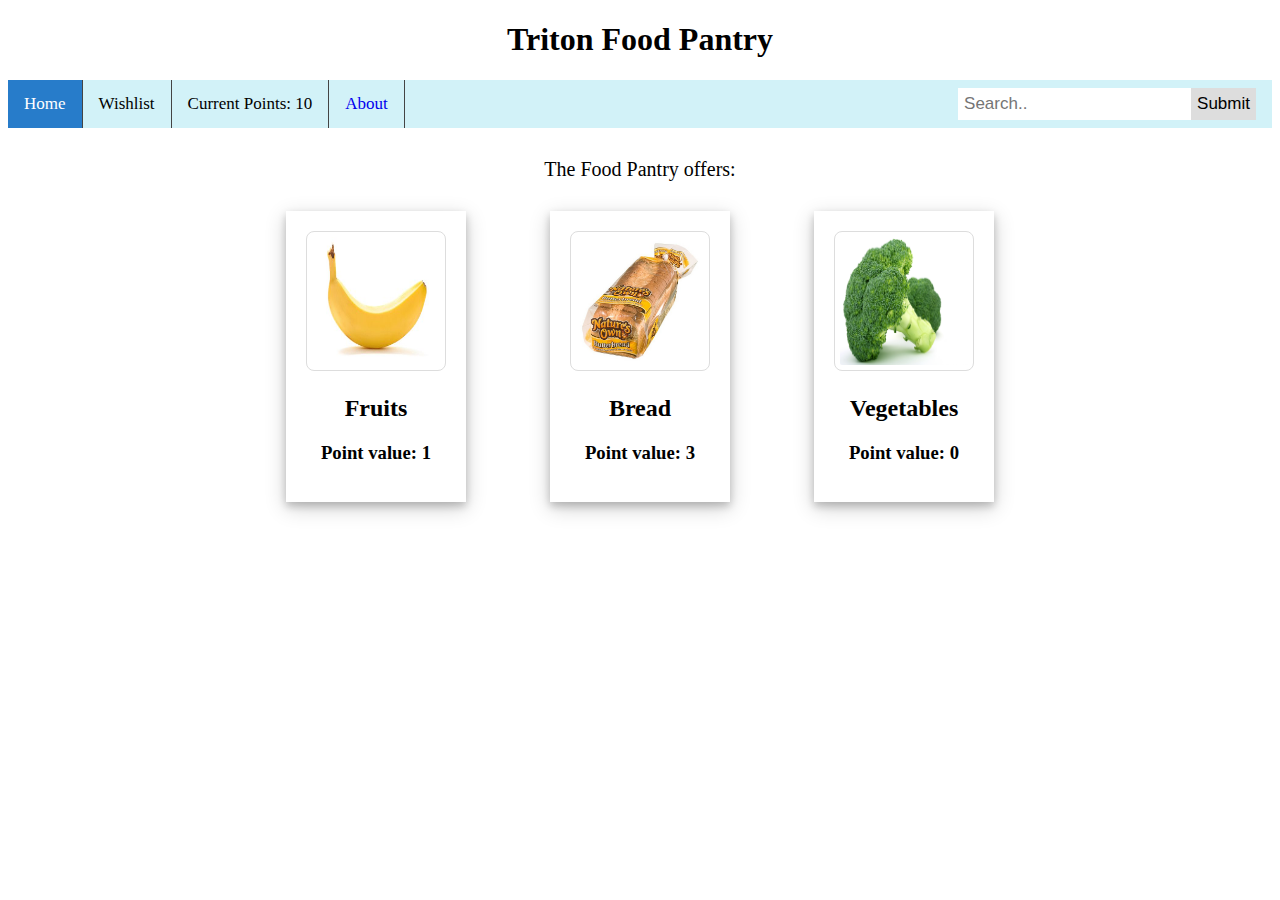
<file: index.html>
<!DOCTYPE html>
<html lang="en" dir="ltr">
    <head>
        <meta charset="UTF-8">
        <title>Triton Food Pantry</title>
        <link rel="stylesheet" href="main.css">
    </head>
    <body>
        <h1> Triton Food Pantry </h1>
        <div class="topnav">
            <a class="active" href="index.html">Home</a>
            <a>Wishlist</a>
            <a>Current Points: 10</a>
            <a href="about.html">About</a>
                <div class="search-container">
                    <form action="/action_page.php">
                        <input type="text" placeholder="Search.." name="search">
                            <button type="submit">Submit</button>
                    </form>
                 </div>
            
        </div>
        <div class="description">
            <p>The Food Pantry offers: </p>
        </div>
        <div class="foodPics">
            <div class="pic"> 
                <img src="./img/banana.jpg" alt="Banana" style="width:128px;height:128px;">
                <h2>Fruits</h2>
                <h3>Point value: 1</h3>
            </div>
            <div class="pic">
                <img src="./img/bread.jpg" alt="Bread" style="width:128px;height:128px;">
                <h2>Bread</h2>
                <h3>Point value: 3</h3>
            </div>
            <div class="pic">
                <img src="./img/broccoli.jpg" alt="Brocolli" style="width:128px;height:128px;">
                <h2>Vegetables</h2>
                <h3>Point value: 0</h3>
            </div>
        </div>
    </body>
</html>
</file>
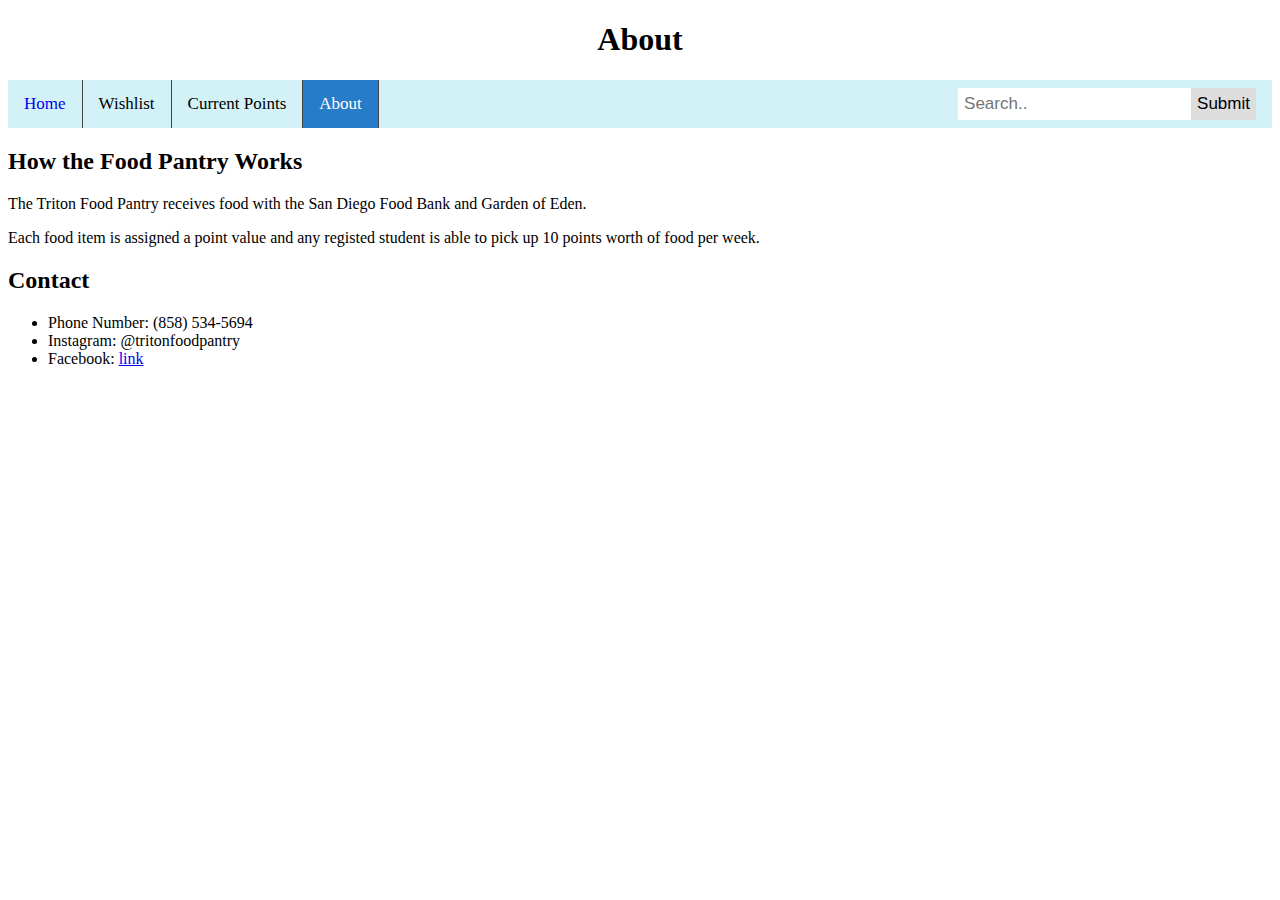
<file: about.html>
<!DOCTYPE html>
<html lang="en" dir="ltr">
    <head>
            <meta charset="UTF-8">
            <title>About</title>
            <link rel="stylesheet" href="main.css">
    </head>
    <body>
        <h1>About</h1>
        <div class="topnav">
                <a href="index.html">Home</a>
                <a>Wishlist</a>
                <a>Current Points</a>
                <a class="active" href="about.html">About</a>
                
                    <div class="search-container">
                        <form action="/action_page.php">
                            <input type="text" placeholder="Search.." name="search">
                                <button type="submit">Submit</button>
                        </form>
                     </div>
                
            </div>
        <h2>How the Food Pantry Works</h2>
        <p>The Triton Food Pantry receives food with the San Diego Food Bank and Garden
            of Eden. 
        </p>
        <p> Each food item is assigned a point value and any registed student
            is able to pick up 10 points worth of food per week.
        </p>
        <h2>Contact</h2>
        <ul>
            <li>Phone Number: (858) 534-5694</li>
            <li>Instagram: @tritonfoodpantry</li>
            <li>Facebook: <a href="https://www.facebook.com/tritonfoodpantry/">link</a></li>
        </ul>
    </body>
</html>
</file>
<file: main.css>
h1{
    text-align: center;
}
.topnav {
    overflow: hidden;
    background-color: #d2f2f8;
}

.topnav a {
    display: block;
    text-align: center;
    padding: 14px 16px;
    text-decoration: none;
    float: left;
    border-right: 1px solid rgb(68, 68, 68);
    font-size: 17px;
}
.topnav input[type=text] {
    padding: 6px;
    margin-top: 8px;
    font-size: 17px;
    border: none;
}
.search-container {
    float: right;
}

.search-container button {
    float: right;
    padding: 6px;
    margin-top: 8px;
    margin-right: 16px;
    background: #ddd;
    font-size: 17px;
    border: none;
    cursor: pointer;
}

.topnav a:hover:not(.active){
    background-color: rgb(155, 155, 155);
    color:  rgb(255, 255, 255)
}

.topnav a.active {
    background-color: rgb(39, 124, 202);
    color: rgb(255, 255, 255)
}

.foodPics {
    margin: auto;
    text-align: center;
}
.pic {
    margin-left: 40px;
    margin-right: 40px; 
    padding: 20px;
    border-width: 3px;
    width: 168x;
    display: inline-block;
    box-shadow: 0 4px 8px 0 rgba(0, 0, 0, 0.2), 0 6px 20px 0 rgba(0, 0, 0, 0.19);
}

img {
    border: 1px solid #ddd;
    border-radius: 8px;
    padding: 5px;
}

.description {
    text-align: center;
    font-size: 20px;
    padding: 10px;
    box-shadow: 0 4px 8px 0 rgba(0, 0, 0, 0.2), 0 6px 20px 0 rgba(0, 0, 0
}
</file>
